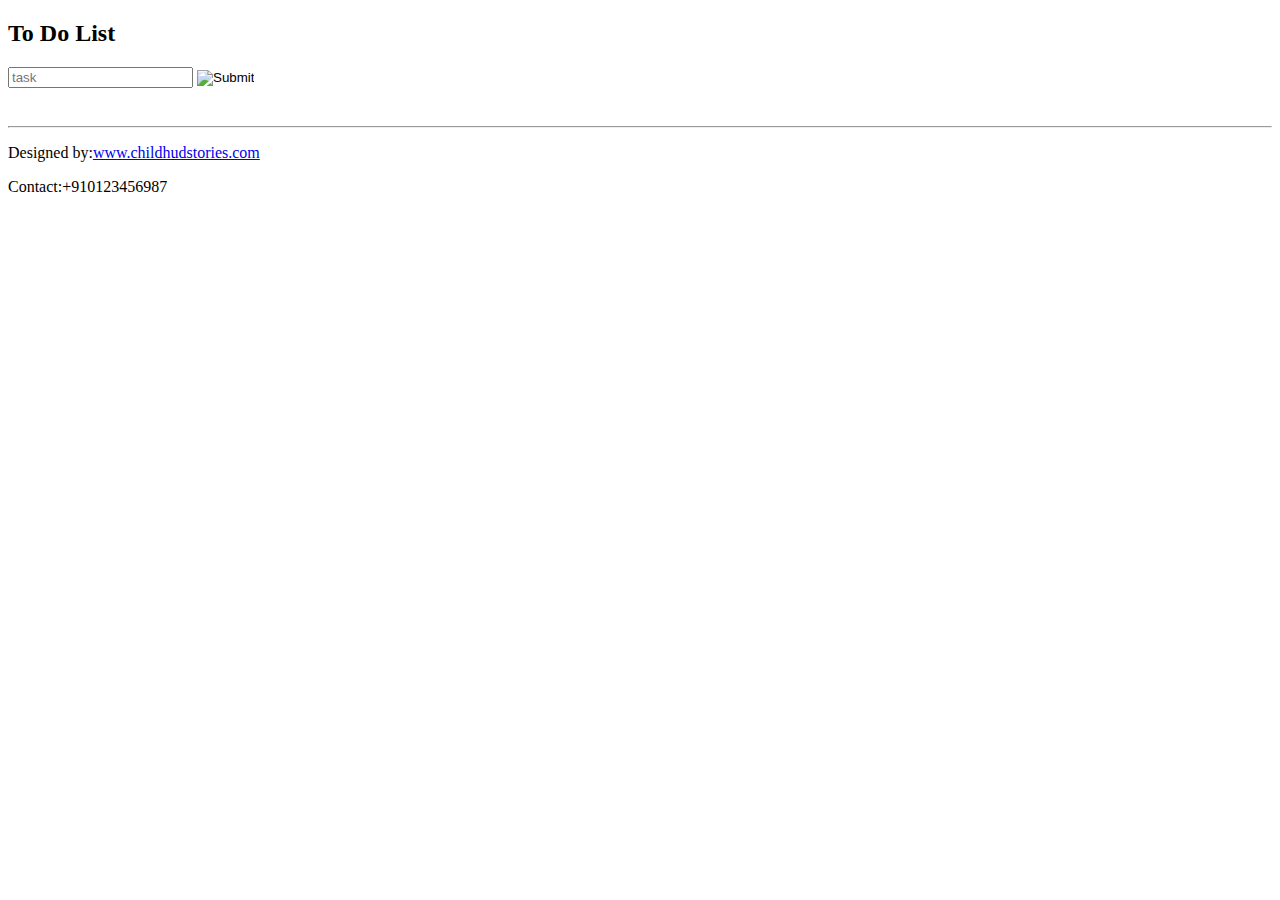
<file: to_do_app/index.html>
<!DOCTYPE html>
<html lang="en">
<head> <h2>To Do List </h2> <title> To Do List </title>
  <meta charset="utf-8">
  <meta name="viewport" content="width=device-width, initial-scale=1.0, user-scalable=yes">

  
  
<link href="C:\Users\pankaj\Desktop\todo\neew\todo.css"  rel="stylesheet" />

</head>
<body>

<div class="c">
<input id='task' placeholder="task" >

<input type="image" alt="Submit" src="http://www.clker.com/cliparts/J/N/5/l/n/k/add-button-blue-md.png" id='add'  width="" height="48"  >
</div>

<hr>
<div id="todos"></div>


<script src="todo.js"></script>

<footer>
  <p>Designed by:<a href="http://www.childhudstories.com/">www.childhudstories.com</a></p>
  <p>Contact:+910123456987 </p>
</footer>
</body>
</html>
</file>
